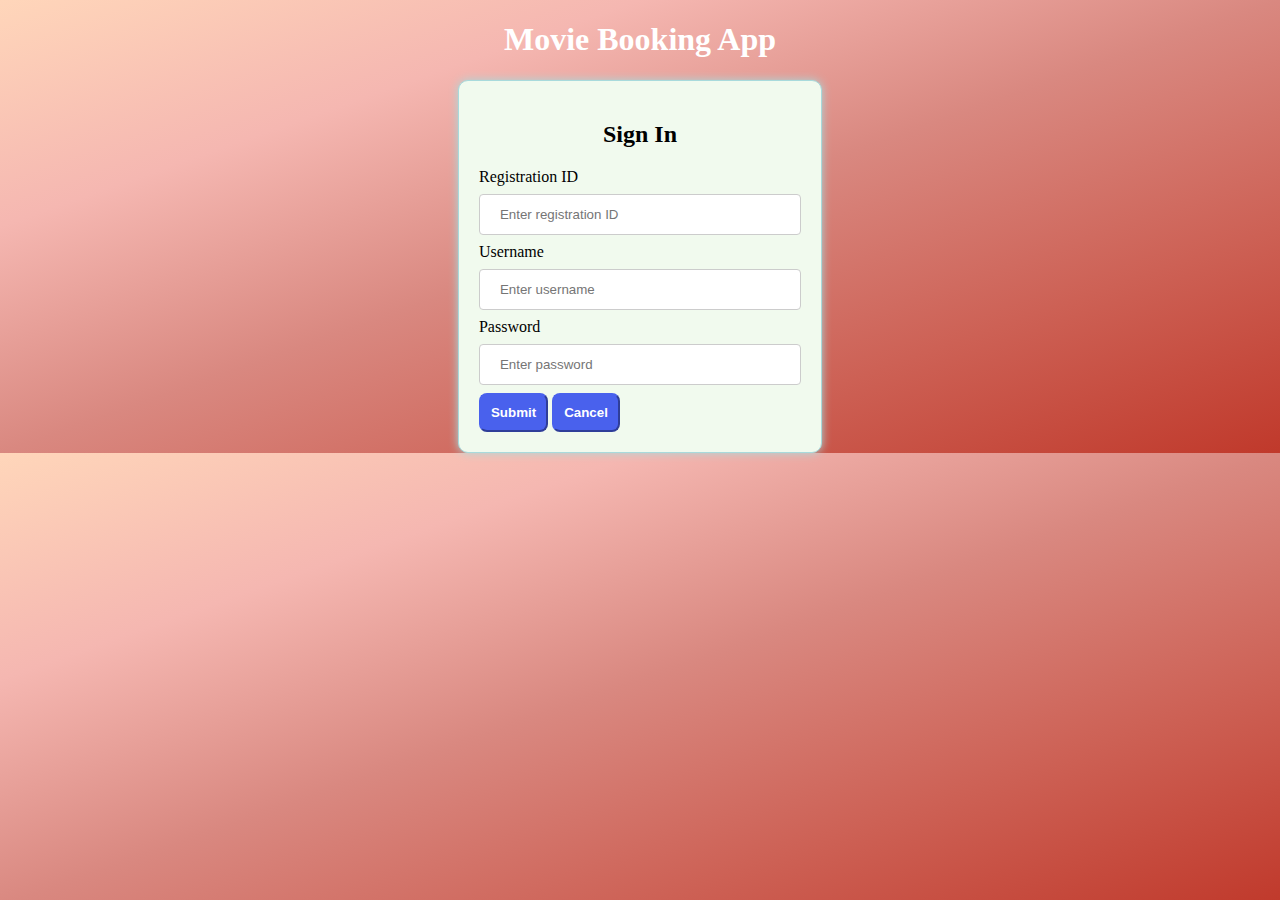
<file: worldline-main/templates/signin.html>
<!DOCTYPE html>
<html lang="en">
<head>
    <meta charset="UTF-8">
    <meta http-equiv="X-UA-Compatible" content="IE=edge">
    <meta name="viewport" content="width=device-width, initial-scale=1.0">
    <title>Movie Booking App | Sign Up</title>
    <link rel="stylesheet" href="../accets/css/style.css">
    <style>
        input[type=text], input[type=password], input[type=email], input[type=tel], input[type=date] {
		  width: 100%;
		  padding: 12px 20px;
		  margin: 8px 0;
		  display: inline-block;
		  border: 1px solid #ccc;
		  border-radius: 4px;
		  box-sizing: border-box;
		}

		input[type=submit], input[type=reset] {
		  background-color: #4CAF50;
		  color: white;
		  padding: 14px 20px;
		  margin: 8px 0;
		  border: none;
		  border-radius: 4px;
		  cursor: pointer;
		}

		input[type=submit]:hover, input[type=reset]:hover {
		  background-color: #45a049;
		}

		.error {
		  color: red;
		}
        .form-box{
            background-color: #F1FAEE;
    border: 1px solid #A8DADC;
    box-shadow: 0 0 10px #A8DADC;
    padding: 20px;
    border-radius: 10px;
        }
    </style>
</head>
<body>
    <header>
        <nav class="nav-bar">
            <div class="container-fluid center">
                <div class="title text-white">
                    <h1>Movie Booking App</h1>
                </div>
            </div>
        </nav>
    </header>
    <main>
        <article class="signup">
            <section class="signup-section section">
                <div class="container center">
                    <div class="form form-box">
                        <div class="title center">
                            <h2>Sign In</h2>
                        </div>
                    <form method="post">
                        <label for="reg-id">Registration ID</label>
                        <input type="text" id="reg-id" name="reg-id" placeholder="Enter registration ID" required pattern="[0-9A-Za-z]{8}" title="Registration ID must be 8 characters long with alphanumeric values">
                        <br>
            
                        <label for="username">Username</label>
                        <input type="text" id="username" name="username" placeholder="Enter username" required pattern="[A-Za-z]+" title="Username should not have any digits">
                        <br>
            
                        <label for="password">Password</label>
                        <input type="password" id="password" name="password" placeholder="Enter password" required pattern="(?=.*\d)(?=.*[a-z])(?=.*[A-Z])(?=.*\W).{8,}" title="Password should have at least one small case letter, one uppercase letter, one digit, and one special character with a minimum password length of 8">
                        <br>
                        <button class="btn btn-2">Submit</button>
                        <button class="btn btn-2">Cancel</button>
                    </form>
                </div>
                </div>
            </section>
        </article>
    </main>
    <footer></footer>
</body>
</html>
</file>
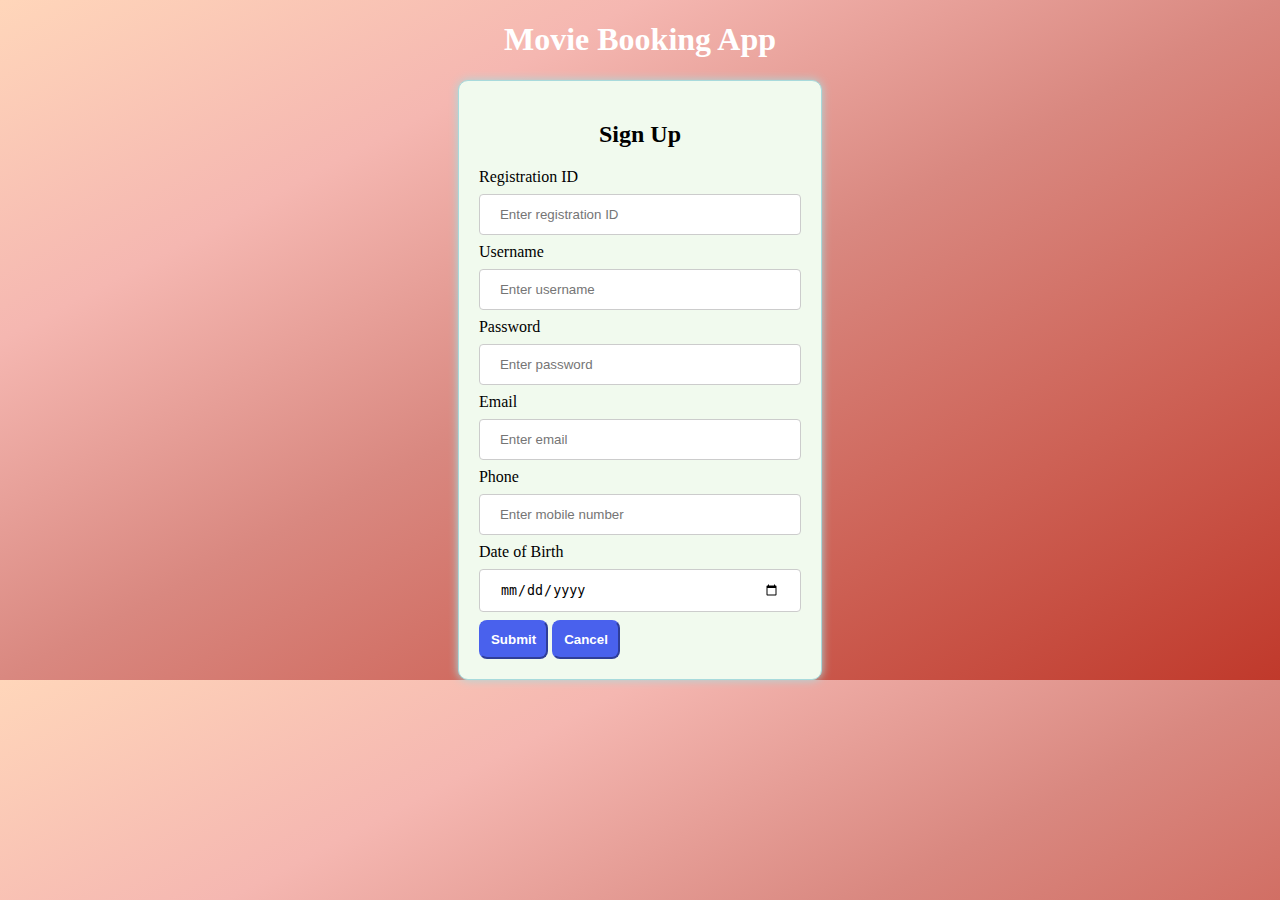
<file: worldline-main/templates/signup.html>
<!DOCTYPE html>
<html lang="en">
<head>
    <meta charset="UTF-8">
    <meta http-equiv="X-UA-Compatible" content="IE=edge">
    <meta name="viewport" content="width=device-width, initial-scale=1.0">
    <title>Movie Booking App | Sign Up</title>
    <link rel="stylesheet" href="../accets/css/style.css">
    <style>
        input[type=text], input[type=password], input[type=email], input[type=tel], input[type=date] {
		  width: 100%;
		  padding: 12px 20px;
		  margin: 8px 0;
		  display: inline-block;
		  border: 1px solid #ccc;
		  border-radius: 4px;
		  box-sizing: border-box;
		}

		input[type=submit], input[type=reset] {
		  background-color: #4CAF50;
		  color: white;
		  padding: 14px 20px;
		  margin: 8px 0;
		  border: none;
		  border-radius: 4px;
		  cursor: pointer;
		}

		input[type=submit]:hover, input[type=reset]:hover {
		  background-color: #45a049;
		}

		.error {
		  color: red;
		}
        .form-box{
            background-color: #F1FAEE;
    border: 1px solid #A8DADC;
    box-shadow: 0 0 10px #A8DADC;
    padding: 20px;
    border-radius: 10px;
        }
    </style>
</head>
<body>
    <header>
        <nav class="nav-bar">
            <div class="container-fluid center">
                <div class="title text-white">
                    <h1>Movie Booking App</h1>
                </div>
            </div>
        </nav>
    </header>
    <main>
        <article class="signup">
            <section class="signup-section section">
                <div class="container center">
                    <div class="form form-box">
                        <div class="title center">
                            <h2>Sign Up</h2>
                        </div>
                    <form method="post">
                        <label for="reg-id">Registration ID</label>
                        <input type="text" id="reg-id" name="reg-id" placeholder="Enter registration ID" required pattern="[0-9A-Za-z]{8}" title="Registration ID must be 8 characters long with alphanumeric values">
                        <br>
            
                        <label for="username">Username</label>
                        <input type="text" id="username" name="username" placeholder="Enter username" required pattern="[a-zA-Z]+" title="Username should not have any digits">
                        <br>
            
                        <label for="password">Password</label>
                        <input type="password" id="password" name="password" placeholder="Enter password" required pattern="(?=.*\d)(?=.*[a-z])(?=.*[A-Z])(?=.*\W).{8,}" title="Password should have at least one small case letter, one uppercase letter, one digit, and one special character with a minimum password length of 8">
                        <br>
            
                        <label for="email">Email</label>
                        <input type="email" id="email" name="email" placeholder="Enter email" required>
                        <br>
            
                        <label for="mobile">Phone</label>
                        <input type="tel" id="mobile" name="mobile" placeholder="Enter mobile number" required pattern="[1-9][0-9]{9}" title="Mobile number should have exactly 10 digits and should not be entered like (0000000000)">
                        <br>
            
                        <label for="dob">Date of Birth</label>
                        <input type="date" id="dob" name="dob" placeholder="Enter date of birth" required>
                        <br>
            
                        <button class="btn btn-2">Submit</button>
                        <button class="btn btn-2">Cancel</button>
                    </form>
                </div>
                </div>
            </section>
        </article>
    </main>
    <footer></footer>
</body>
</html>
</file>
<file: worldline-main/accets/css/style.css>
/* css for specific classes
 */
 .container-fluid{
    width: 100%;
    }
    .link{
    cursor: pointer;
    text-decoration: none;
    color: white;
    font-size: medium;
    }
    .flex{
    display: flex;
    gap: 2rem;
    }
    .justify{
    justify-content: space-between;
    }
    .mt-1{
    margin-top: 1rem;
    }
    .mt-2{
    margin-top: 2rem;
    }
    .mt-5{
    margin-top: 5rem;
    }
    .mr-1{
    margin-right: 1rem;
    }
    .mr-3{
    margin-right: 3rem;
    }
    .ml-1{
    margin-right: 10px;
    }
    .ml-2{
    margin-right: 2rem;
    }
    .mb-4{
    margin-bottom: 4rem;
    }
    .pt-05{
    padding-top: 0.5rem;
    }
    .pt-1{
    padding-top: 1rem;
    }
    .pt-2{
    padding-top: 2rem;
    }
    .pt-3{
    padding-top: 3rem;
    }
    .pl-2{
    padding-left: 2rem;
    }
    .pl-5{
    padding-left: 5rem;
    }
    .pl-12{
    padding-left: 12rem;
    }
    .w-70{
    width: 50%;
    }
    .text-white{
        color: white;
    }
    .title-text{
        text-shadow: 1px 1px 1px rgba(0,0,0,0.2);
        font-family: 'Montserrat', sans-serif;
        font-size: 36px;
        letter-spacing: 1px;
    }
    .btn-2{
    padding: 10px 10px 10px 10px;
    border-radius: 8px;
    background: #4961ed;
    color: white;
    border-color: #4961ed;
    font-weight: 600;
    cursor: pointer;
    text-decoration: none;
    }
    .btn:hover{
    background: rgb(77, 77, 233);
    }

    /* css for navbar */
    body{
    margin: 0;
    padding: 0;
    background-color: #FFD6BA;
    background-image: linear-gradient(to right bottom, #FFD6BA, #F5B7B1, #D98880, #CD6155, #C0392B);
    
    }
    ul{
    list-style-type: none;
    }
    .nav{
        height: 3.5rem;
        width: 100%;
        color: white;
    }
    .nav-title{
    text-decoration: none;
    color: white;
    font-size: xx-large;
    cursor: pointer;
    }
    
    .left{
    right: 0px;
    position: absolute;
    }
    .section{
        height: 100%;
    }
    
    /* css for home */
    .bg-image{
    width: 100%;
        height: 655px; 
         background-image: url(../img/home-bg.jpg);
    filter: blur(1px);
    -webkit-filter: blur(4px);
    background-position: center;
    background-repeat: no-repeat;
    background-size: cover;
    }
    
    
    
    .bg-text {
    background-color: rgb(0,0,0);
    background-color: rgba(0,0,0, 0.4); 
    color: white;
    border: 3px solid #f1f1f1;
    position: absolute;
    top: 50%;
    left: 50%;
    transform: translate(-50%, -50%);
    z-index: 2;
    width: 80%;
    padding: 20px;
    text-align: center;
    }
    #menu-items{
    display: flex;
    }

   
        .container {
            padding-right: 15px;
            padding-left: 15px;
            margin-right: auto;
            margin-left: auto;
          }
          @media (min-width: 768px) {
            .container {
              width: 750px;
            }
          }
          @media (min-width: 992px) {
            .container {
              width: 970px;
            }
          }
          @media (min-width: 1200px) {
            .container {
              width: 1170px;
            }
          }
    .center{
    display: flex;
    justify-content: center;
    align-items: center;
    }
    .box{
    display: flex;
    justify-content: space-between;
    
    }
    @media (max-width:600) {
      

    }
    .box-1{
    background-color: #F1FAEE;
    border: 1px solid #A8DADC;
    padding: 20px;
    border-radius: 10px;
    width: 45%;
    height: 80vh;
    }
    .box-2{
    background-color: #F1FAEE;
    border: 1px solid #A8DADC;
    padding: 20px;
    border-radius: 10px;
    
    width: 45%;
    height: 80vh;
    }
    .box-img{
    width: 95%;
    height: 40vh;
    }
    .box-center{
    justify-content: center;
    align-items: center;
    }
    
    /* css for now showing */
    .shows-box{
        margin-top: 1rem;
    }
    .flex-col{
        display: grid;
        grid-template-columns: repeat(4, 1fr);
        height: 100vh;
}
@media (max-width:600px) {
    .flex-col{
        grid-template-columns: repeat(1, 1fr);
    }
    .card{

        height: calc(95% - 20px);
    }
}

.card {
display: flex;
flex-direction: column;
justify-content: center;
align-items: center;
margin-top: 10px;
flex-basis: calc(50% - 20px);
height: calc(100% - 20px);
margin: 10px;
background-color: #F5F5F5;
border: 1px solid #E0E0E0;
}


/* css for bookticket */
.theatre{
    background: white;
    height: 65vh;
}
.screen{
    background: rgb(8, 8, 8);
    color: white;
    width: 25%;
    height: 3vh;
}
.seats{
    background: rgb(255, 252, 252);
    width: 100%;
    height: 60vh;
 
}
.row-padding{
    padding-bottom: 1.5rem;
}
.booked{
    
}
.columns {
display: flex;
align-items: center;
}

.small-box {
width: 16px;
height: 16px;
background-color: #eee;
margin-bottom: 10px;
padding-left: 4px;
padding-right: 4px;
}

/* css for signup and sign in */
</file>
